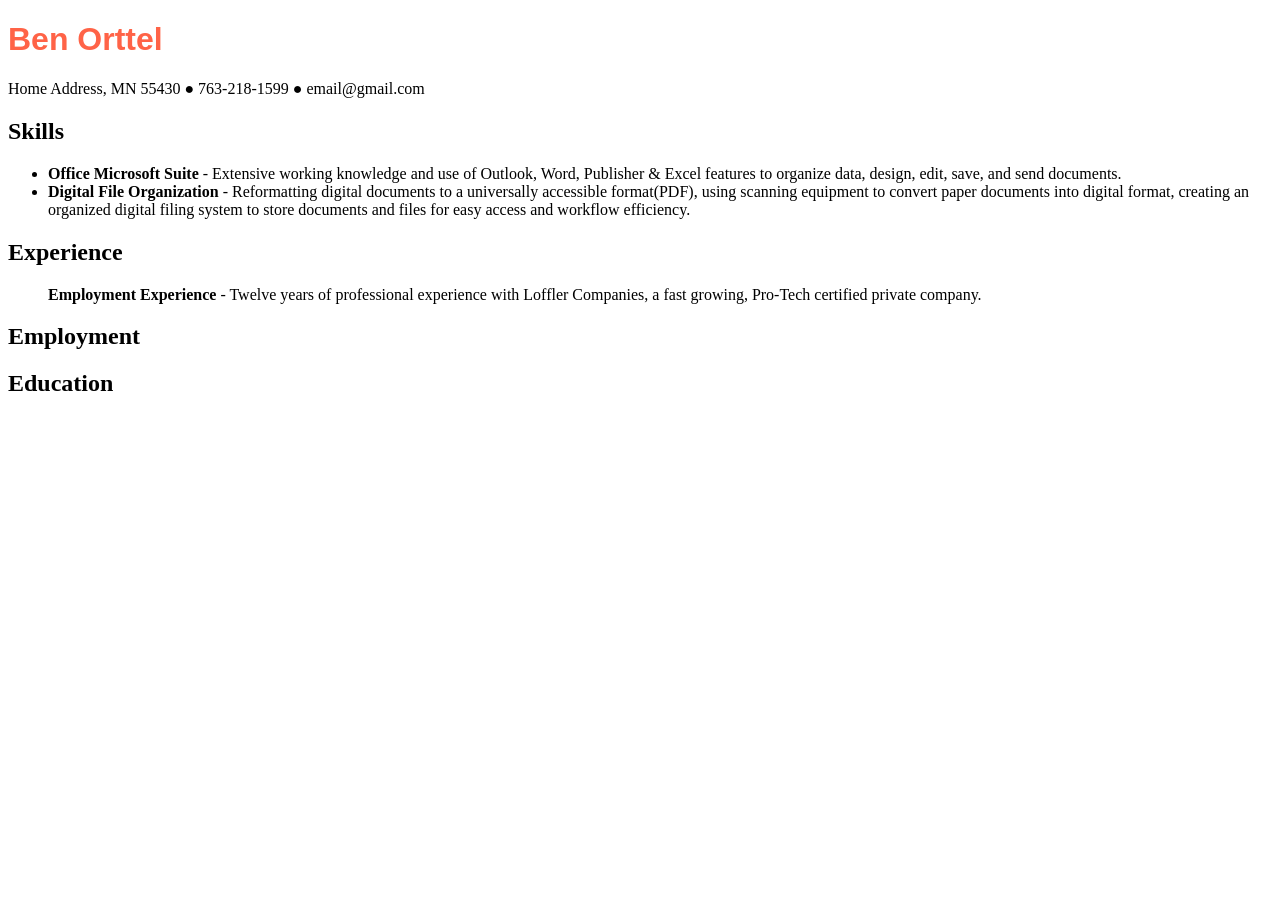
<file: index.html>
<!DOCTYPE html>
<html>
  <link rel="stylesheet" href="style.css"/>
 <body>
    <h1>Ben Orttel</h1>
    <p> Home Address, MN 55430 &#9679 763-218-1599 &#9679 email@gmail.com</p> 
    <h2>Skills</h2>
    <ul>
      <li><b>Office Microsoft Suite</b> - Extensive working knowledge and use of Outlook, Word, Publisher & Excel features to organize data, design, edit, save, and send documents.</li>
      <li><b>Digital File Organization</b> - Reformatting digital documents to a universally accessible format(PDF), using scanning equipment to convert paper documents into digital format, creating an organized digital filing system to store documents and files for easy access and workflow efficiency.</ul>
    </ul>
    <h2>Experience</h2>
  <ul><b>Employment Experience</b> - Twelve years of professional experience with Loffler Companies, a fast growing, Pro-Tech certified private company.</ul>
    <h2>Employment</h2>
    <h2>Education</h2>
  </body>
  </html>
</file>
<file: style.css>
h1 {
  color: tomato;
  font-family: "Arial";
}
</file>
